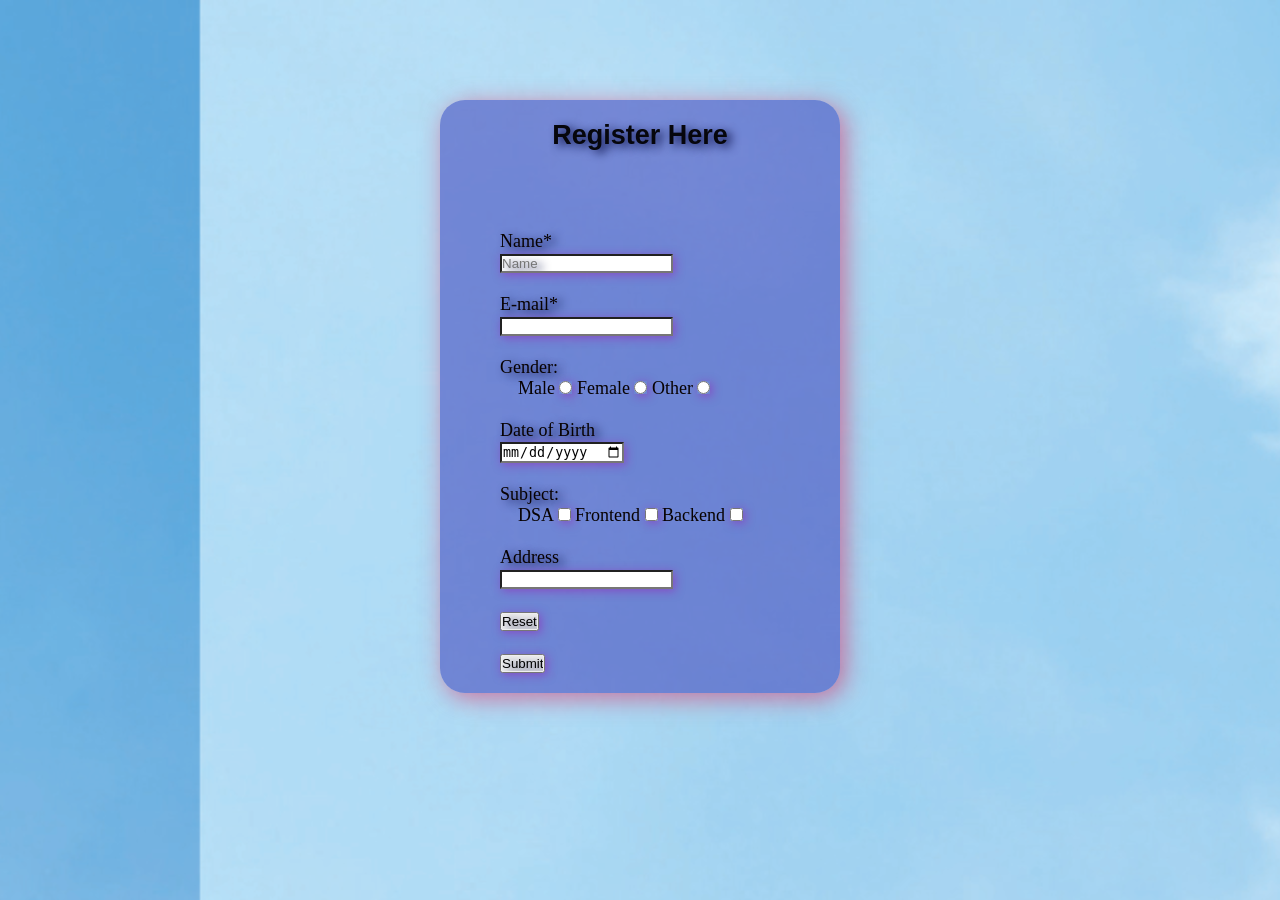
<file: index.html>
<!DOCTYPE html>
<html lang="en">

<head>
    <meta charset="UTF-8">
    <meta http-equiv="X-UA-Compatible" content="IE=edge">
    <meta name="viewport" content="width=device-width, initial-scale=1.0">
    <title>Student's form</title>
    <link rel="stylesheet" href="./styles.css">
    <link rel="icon" href="./download.jpg">
</head>

<body>
    <div class="main">
        <div class="register">
            <h2 class="six">Register Here</h2>
            <form action="./form.html" method="get" class="three four">
                <div>
                    <label class="six" for="name">Name*</label>
                    <br>
                    <input class="five six" type="text" id="name" placeholder="Name">
                </div>
                <br>
                <div>
                    <label class="six" for="email">E-mail*</label>
                    <br>
                    <input class="five" type="email" id="email">
                </div>
                <br>
                <div>
                    <label class="six">Gender:</label>
                    <br>
                    &nbsp; &nbsp;
                    <label for="male">Male</label>
                    <input class="five" type="radio" name="gender" id="male">
                    <label for="female">Female</label>
                    <input class="five" type="radio" id="female" name="gender">
                    <label for="other">Other</label>
                    <input class="five" type="radio" id="other" name="gender">
                </div>
                <br>
                <div>
                    <label class="six" for="dob">Date of Birth</label>
                    <br>
                    <input class="five" type="date" id="dob">
                </div>
                <br>
                <div>
                    <label class="six">Subject:</label>
                    <br>
                    &nbsp; &nbsp;
                    <label for="dsa">DSA</label>
                    <input class="five" type="checkbox" id="dsa">
                    <label for="f1">Frontend</label>
                    <input class="five" type="checkbox" id="f1">
                    <label for="b">Backend</label>
                    <input class="five" type="checkbox" id="b">
                </div>
                <br>
                <div>
                    <label class="six" for="add">Address</label>
                    <br>
                    <input class="five" type="text" id="add">
                </div>
                <br>
                <div>
                    <label class="six" for="res"></label>
                    <input class="five six" type="reset" id="res">
                </div>
                <br>
                <div>
                    <label class="six" for="sub"></label>
                    <input class="five six" type="submit" id="sub">
                </div>
            </form>
        </div>
    </div>
</body>

</html>
</file>
<file: styles.css>
.one {
    color: rgb(4, 4, 36);
}

.two {
    background-color: gray;
}

.three {
    margin: 40px;

}

.four {
    padding: 20px;
}

.five {
    box-shadow: 2px 2px 10px rgba(157, 22, 181, 0.5);
}

.six {
    text-shadow: 5px 3px 10px rgb(8, 13, 70);
}

* {
    margin: 0;
    padding: 0;
}

body {
    background: url(./Cloud-background-HD.jpg);
    background-size: 200%;
    background-position: 200px 0px;
}

div.main {
    width: 400px;
    margin: 100px auto 0px auto;
}

h2 {
    text-align: center;
    padding: 20px;
    font-family: sans-serif;
    color: rgb(6, 6, 12);

}

div.register {
    background-color: rgba(51, 51, 181, 0.5);
    width: 100%;
    font-size: 18px;
    border-radius: 25px;
    border: 10px rgb(26, 26, 27);
    box-shadow: 5px 5px 25px rgba(231, 11, 73, 0.5);
    color: rgb(8, 2, 2);
}
</file>
